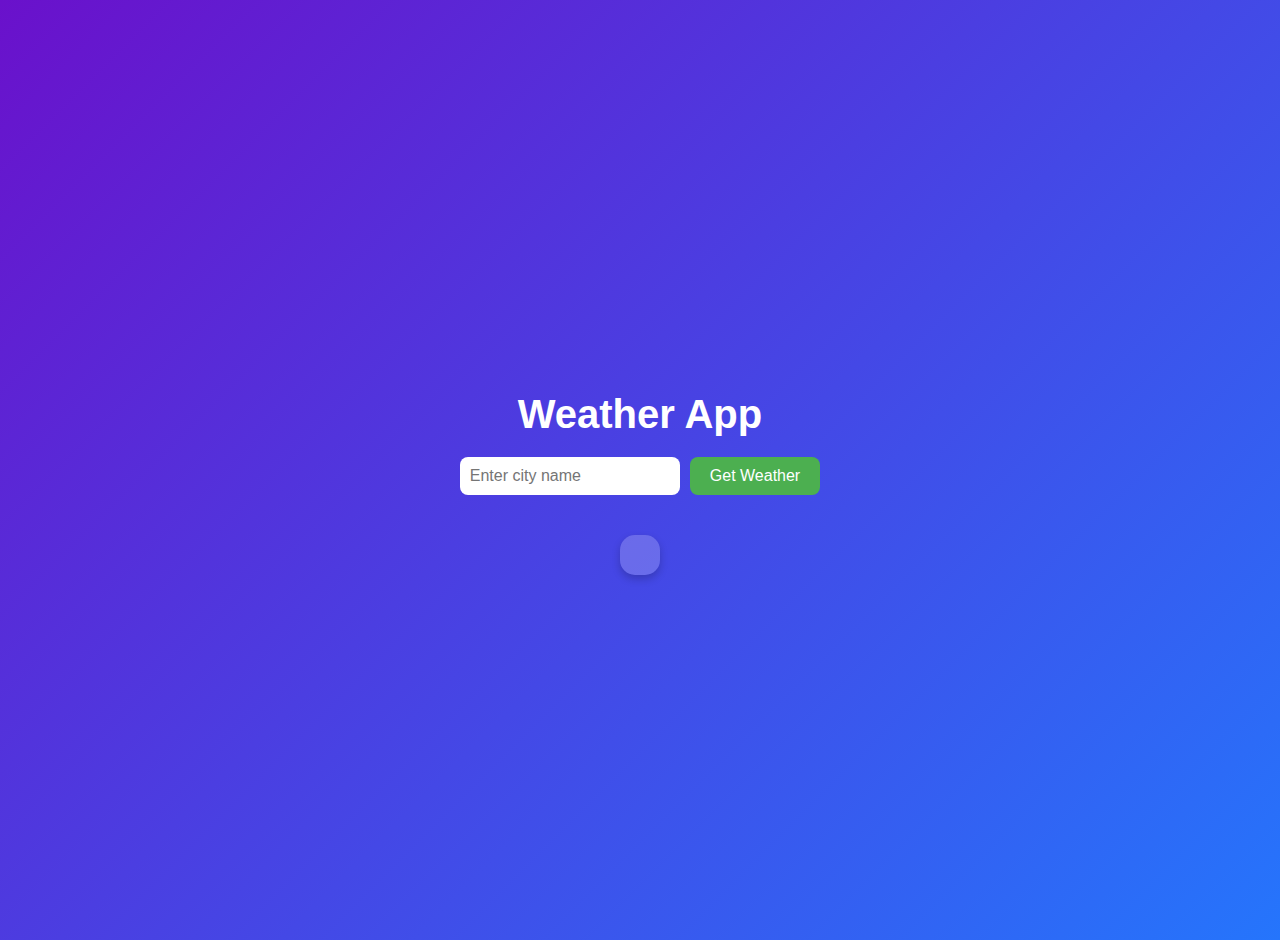
<file: WeatherApp/index.html>
<!DOCTYPE html>
<html lang="en">
<head>
  <meta charset="UTF-8">
  <meta name="viewport" content="width=device-width, initial-scale=1.0">
  <title>Weather App</title>
 <link rel="stylesheet" href="style.css">
</head>
<body>
  <h1>Weather App</h1>
  <form id="weatherForm">
    <input type="text" id="city" placeholder="Enter city name" required>
    <button type="submit">Get Weather</button>
  </form>
  <div id="weather"></div>
<script src="./index.js"></script>
</body>
</html>
</file>
<file: WeatherApp/style.css>
body {
    font-family: 'Poppins', sans-serif;
    text-align: center;
    padding: 20px;
    margin: 0;
    background: linear-gradient(135deg, #6a11cb, #2575fc);
    color: #fff;
    min-height: 100vh;
    display: flex;
    flex-direction: column;
    align-items: center;
    justify-content: center;
  }
  
  h1 {
    font-size: 2.5rem;
    margin-bottom: 20px;
  }
  
  form {
    display: flex;
    gap: 10px;
    margin-bottom: 20px;
  }
  
  input[type="text"] {
    padding: 10px;
    border: none;
    border-radius: 8px;
    font-size: 1rem;
    width: 200px;
    outline: none;
  }
  
  button {
    padding: 10px 20px;
    border: none;
    border-radius: 8px;
    background-color: #4caf50;
    color: #fff;
    font-size: 1rem;
    cursor: pointer;
    transition: background-color 0.3s ease;
  }
  
  button:hover {
    background-color: #45a049;
  }
  
  #weather {
    margin-top: 20px;
    max-width: 400px;
    background: rgba(255, 255, 255, 0.2);
    padding: 20px;
    border-radius: 15px;
    box-shadow: 0 4px 8px rgba(0, 0, 0, 0.2);
  }
  
  #weather p {
    margin: 10px 0;
    font-size: 1.1rem;
  }
  
  .error {
    color: #ff4c4c;
  }
  
  @media (max-width: 480px) {
    body {
      padding: 10px;
    }
  
    h1 {
      font-size: 2rem;
    }
  
    input[type="text"] {
      width: 150px;
    }
  
    button {
      padding: 8px 16px;
      font-size: 0.9rem;
    }
  
    #weather {
      padding: 15px;
    }
  }
</file>
